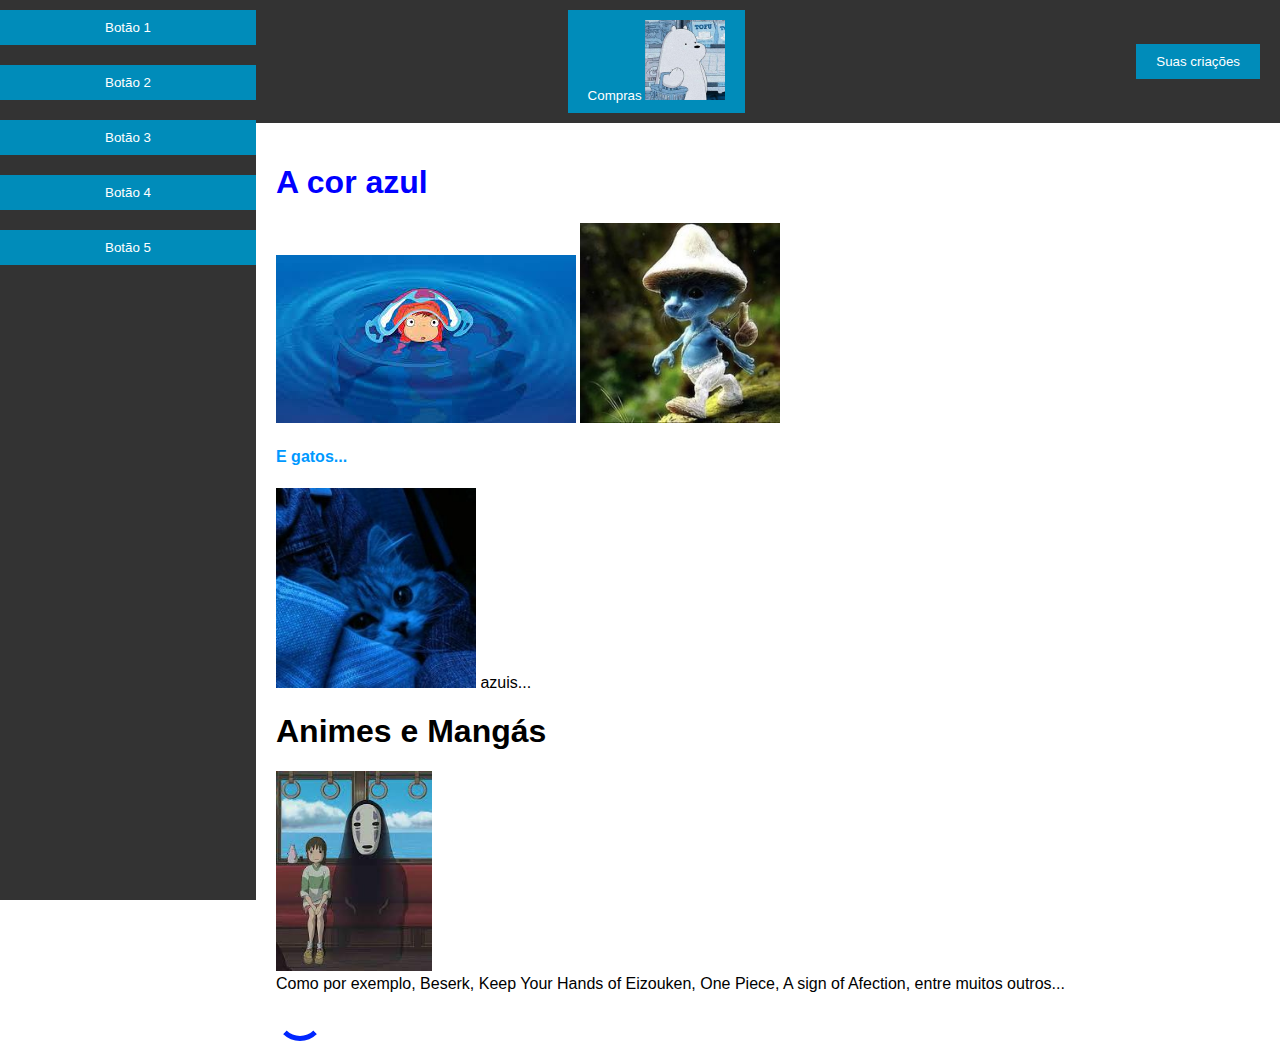
<file: prova/index.html>
<!DOCTYPE html>
<html lang="pt-BR">
<head>
    <link rel="stylesheet" type="text/css" href="./provinha2.css"/>
    <title>ceulazur gostos</title>
   
</head>
<body>
    <div class="nav">
        <button class="b1">Jhordanna
            <a>
                <img src="j.jpeg" style="max-width: 80px; max-height: 80px;">
            </a>
        </button>

        <button class="b1">Compras
            <a>
                <img src="u.jpg" style="max-width: 80px; max-height: 80px;">
            </a>
        </button>

        <button class="b1" id="dropdown-btn">Suas criações
            <div class="dropdown-content" id="dropdown-menu">
                <a href="https://www.youtube.com/@Ceulazur">Poesia</a>
                <a href="https://github.com/ceulazur">Github</a>
                <a href="https://letterboxd.com/ceulazur/">Letterboxd</a>
            </div>
        </button>
    </div>
    <div class="barra-lateral">
        <button class="b2">Botão 1</button>
        <button class="b2">Botão 2</button>
        <button class="b2">Botão 3</button>
        <button class="b2">Botão 4</button>
        <button class="b2">Botão 5</button>
    </div>
    <div class="content">
        <article>
            <section>
                <h1 style="color: blue;">A cor azul</h1>
                <p style="color: #0084ff;">
                    <img src="p.jpeg" style="max-width: 550px; max-height: 500px;">
                    <img src="gno.jpg" style="max-width: 200px; max-height: 200px;">
                    <h1></h1>
                    <h4 style="color:#0099ff;">E gatos...</h4> 
                    <img src="ga.jpg" style="max-width: 200px; max-height: 200px;"> azuis...
                </p>
            </section>
            <section>
               
                <h1>Animes e Mangás</h1>
                <img src="ch.jpeg" style="max-width: 200px; max-height: 200px;"> </br>
                Como por exemplo, Beserk, Keep Your Hands of Eizouken, One Piece, A sign of Afection, entre muitos outros...
            </section>
        </article>
        <span class="loader"></span>
    </div>
</body>
</html>

<!-- agora não sei se contemplei tudo que me foi pedido, hmm, creio que si. de todo modo, logo mais saberemos-->
</file>
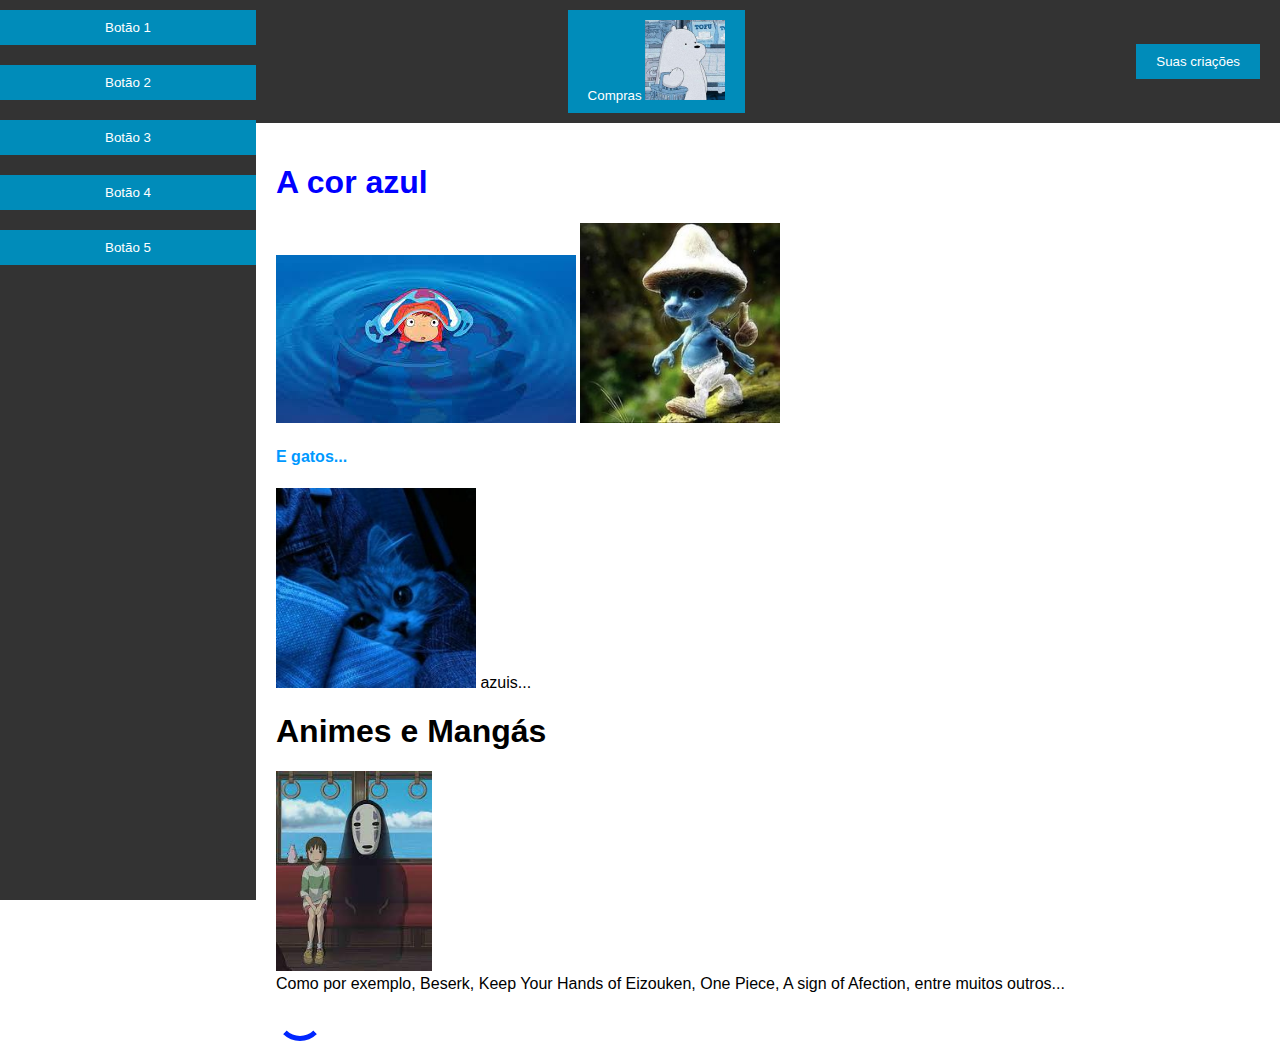
<file: prova/index2.html>
<!DOCTYPE html>
<html lang="pt-BR">
<head>
    <link rel="stylesheet" type="text/css" href="./provinha2.css"/>
    <title>ceulazur gostos</title>
   
</head>
<body>
    <div class="nav">
        <button class="b1">Jhordanna
            <a>
                <img src="j.jpeg" style="max-width: 80px; max-height: 80px;">
            </a>
        </button>

        <button class="b1">Compras
            <a>
                <img src="u.jpg" style="max-width: 80px; max-height: 80px;">
            </a>
        </button>

        <button class="b1" id="dropdown-btn">Suas criações
            <div class="dropdown-content" id="dropdown-menu">
                <a href="https://www.youtube.com/@Ceulazur">Poesia</a>
                <a href="https://github.com/ceulazur">Github</a>
                <a href="https://letterboxd.com/ceulazur/">Letterboxd</a>
            </div>
        </button>
    </div>
    <div class="barra-lateral">
        <button class="b2">Botão 1</button>
        <button class="b2">Botão 2</button>
        <button class="b2">Botão 3</button>
        <button class="b2">Botão 4</button>
        <button class="b2">Botão 5</button>
    </div>
    <div class="content">
        <article>
            <section>
                <h1 style="color: blue;">A cor azul</h1>
                <p style="color: #0084ff;">
                    <img src="p.jpeg" style="max-width: 550px; max-height: 500px;">
                    <img src="gno.jpg" style="max-width: 200px; max-height: 200px;">
                    <h1></h1>
                    <h4 style="color:#0099ff;">E gatos...</h4> 
                    <img src="ga.jpg" style="max-width: 200px; max-height: 200px;"> azuis...
                </p>
            </section>
            <section>
               
                <h1>Animes e Mangás</h1>
                <img src="ch.jpeg" style="max-width: 200px; max-height: 200px;"> </br>
                Como por exemplo, Beserk, Keep Your Hands of Eizouken, One Piece, A sign of Afection, entre muitos outros...
            </section>
        </article>
        <span class="loader"></span>
    </div>
</body>
</html>

<!-- agora não sei se contemplei tudo que me foi pedido, hmm, creio que si. de todo modo, logo mais saberemos-->
</file>
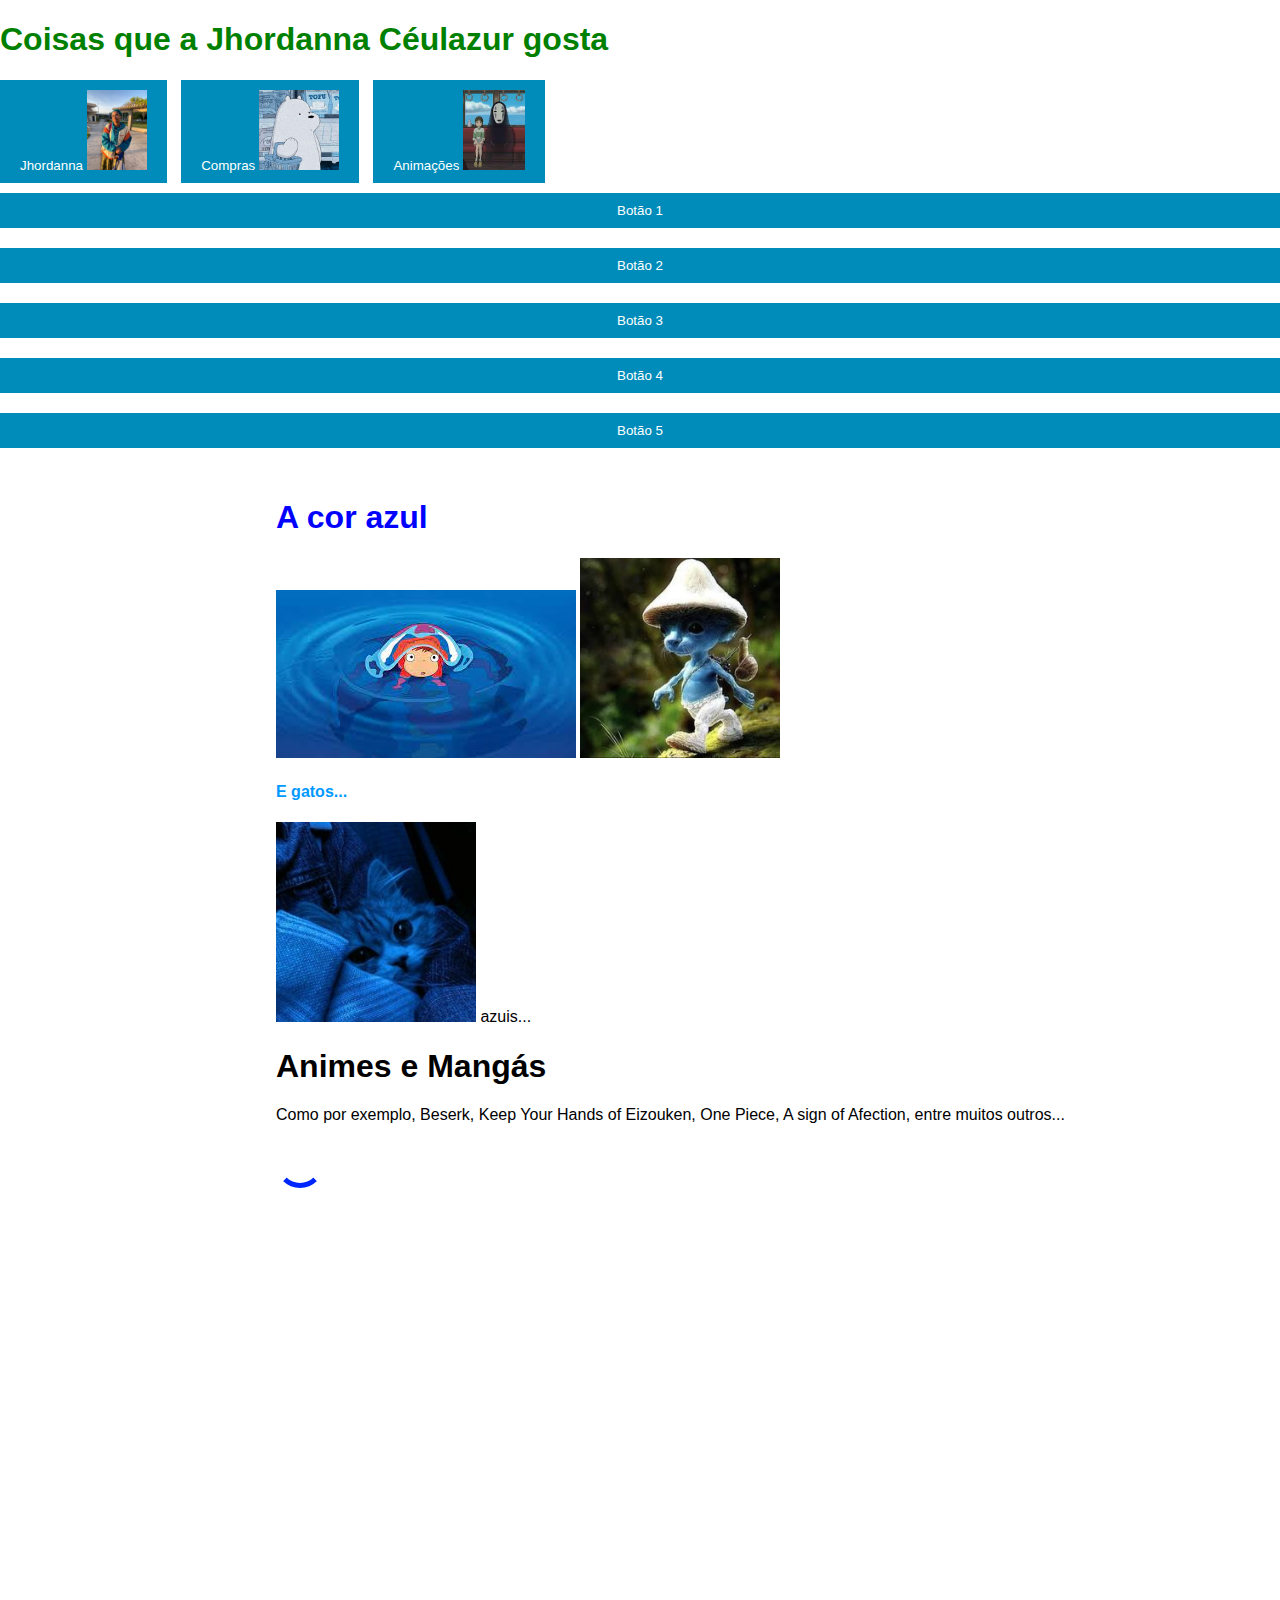
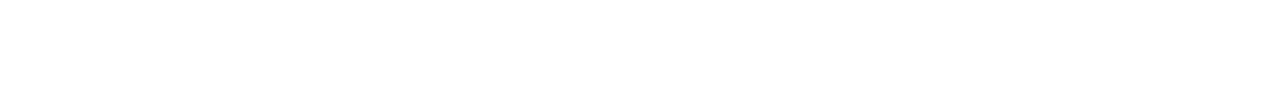
<file: prova/indexrascunho.html>
<!--
Instruções:
1.Construir um site sobre tema genérico (tema de sua escolha).
2.Seu site conterá um navegador superior móvel, um navegador
esquerdo móvel e um espaço para conteúdo.
3.O arquivo CSS deve ser separado do arquivo HTML, mas você é
livre de colocar também CSS inline ou no próprio arquivo do
HTML caso já tenha feito algo no arquivo CSS (somente nesse
caso!).

4. Você pode reusar material de outros trabalhos seus da
DISCIPLINA desse semestre (cuidado com cópia de outros
colegas. Sua prova será ZERADA).
5. O site deve estar publicado no Github Pages (veja o vídeo da
aula do dia 05 que explica como fazer isso).
6. Cada componente está descrito a seguir.

1.1. Navegador superior móvel
a) Esse componente deve ocupar a largura inteira da página e conter
3 botões lado a lado. (1 ponto)
b) Ao clicar o mouse no botão do meio, um menu dropdown deve
aparecer logo abaixo (1 ponto)
(https://github.com/jeffersoncarvalho/ufc_2023_2/tree/main/LMS/P
ROF/css/menu)
c) TODOS os botões devem ser no estilo 3D
(https://github.com/jeffersoncarvalho/ufc_2023_2/tree/main/LMS/P
ROF/css3/11Botao3D) (1 ponto)
2.1. Barra de navegação móvel lateral esquerda
a) Sua barra deve conter 5 botões, ter altura de 1200px e largura de
20vw (1 ponto)
b) Os botões devem estar empilhados verticalmente (1 ponto)
3.1. Conteúdo
a) O espaço do conteúdo deve ter 80vw de largura, 1200px de altura
e deve estar à direita do navegador lateral (1 ponto)
b) O espaço do conteúdo deve ter um artigo com duas seções e
também deve ter componente de loading como mostrado abaixo e
ele deve rotacionar infinitamente, logo abaixo do artigo (2 pontos)
(https://cssloaders.github.io) (escolha um dos códigos e explique
todas as linhas em comentários)
4.1. Responsividade.
(https://github.com/jeffersoncarvalho/ufc_2023_2/tree/main/LMS/PROF/
css3/10LayoutResponsivo) Caso sua tela tenha menos de 600px:
a) A barra lateral deve se transformar em um menu que ocupa a
largura inteira da tela, ter altura suficiente apenas para comportar
os botões e deve se localizar logo abaixo da barra superior feita
na primeira questão e acima do conteúdo (1 ponto)
b) O conteúdo deve se posicionar no final da página e todos os
outros componentes devem estar acima dele. (1 ponto)
-->
<!DOCTYPE html>
<html lang="pt-BR">
<head>
    <link rel="stylesheet" type="text/css" href="./provinhaaa.css"/>
    <!-- agora sim ficou como tudo tem que ser, tinha esquecido de linkar as paginas css e html kkkkkkkk tragic
    todavia os botões nomes foram de base e os 1,2,3 e afins menos clicaveis e não alinhando com uns para baixo hmmm-->
    <h1 style="color: green;"> Coisas que a Jhordanna Céulazur gosta </h1>

    <title>ceulazur gostos</title>
</head>
<body>
    <div class="top-nav">
        <button class="b1">Jhordanna
            <a>
                <img src = 'j.jpeg' style = "max-width: 80px; max-height: 80px;" >
            </a>
        </button>

        <button class="b1">Compras
            <a>
                <img src = 'u.jpg' style = "max-width: 80px; max-height: 80px;" >
            </a>
        </button>
<!--tinha colocado um id dropdown aki em baixo, mas tirei que acho que não vai precisar não
voltei com eles, ficou melhor e alterei a ideia animações e tirei esse espaçp branco todo até o artigo no index 2-->
        <button class="b1"> Animações
            <a>
                <img src = 'ch.jpeg' style = "max-width: 80px; max-height: 80px;" >
            </a>
        </button>
    
<!--
    exemplo w3
     <style>
.dropdown {
  position: relative;
  display: inline-block;
}

.dropdown-content {
  display: none;
  position: absolute;
  background-color: #f9f9f9;
  min-width: 160px;
  box-shadow: 0px 8px 16px 0px rgba(0,0,0,0.2);
  padding: 12px 16px;
  z-index: 1;
}

.dropdown:hover .dropdown-content {
  display: block;
}
</style>

<div class="dropdown">
  <span>Mouse over me</span>
  <div class="dropdown-content">
    <p>Hello World!</p>
  </div>
</div> 
-->
<!--
    exemplo jefer
-->
        <!-- quero u=que esses links apareçam nos botões 5
        mudei-->
        <div class="dropdown-content" id="dropdown-menu">
            <a href="https://www.youtube.com/@Ceulazur">Poesia</a>
            <a href="https://github.com/ceulazur">Github</a>
            <a href="https://letterboxd.com/ceulazur/">Letterboxd</a>
        </div>
    </div>
    <div class="sidebar">
        <button class="b2">Botão 1</button>
        <button class="b2">Botão 2</button>
        <button class="b2">Botão 3</button>
        <button class="b2">Botão 4</button>
        <button class="b2">Botão 5</button>
    </div>
    <div class="content">
        <article>
            <section>
                <h1 style = "color:blue">A cor azul</h1>
                <p style="color: #0084ff">
                    <img src = 'p.jpeg' style = "max-width: 550px; max-height: 500px;" >
                    <img src = 'gno.jpg' style = "max-width: 200px; max-height: 200px;" >
                    <h1>

                    </h1>
                   <h4 style="color:#0099ff">
                    E gatos...
                   </h4> 
                    <img src = 'ga.jpg' style = "max-width: 200px; max-height: 200px;" >
                    azuis...
                </p>
            </section>
            <section>
                <h1>Animes e Mangás</h1>
                Como por exemplo, Beserk, Keep Your Hands of Eizouken, One Piece, A sign of Afection, entre muitos outros...
                <p>
                    
                </p>
            </section>
        </article>
        <!--  tentativa de fazer o kerydo rodar, mas não estou visualizando, por mais que eu tenha feito de acordo com o ensinado
        teneti usar div ao invés de span, mas nesse caso optei por seguir o código contido no link do loader
    é realmente não sei porque parece que não tá indo, aaaaa 
    não tava indo pq não tinha linkado os arquivos -->
        <span class="loader"></span>
    </div>
</body>
</html>
<!--comentei demais e blablabla passsei para o index 2 para ficar certo e clean-->
</file>
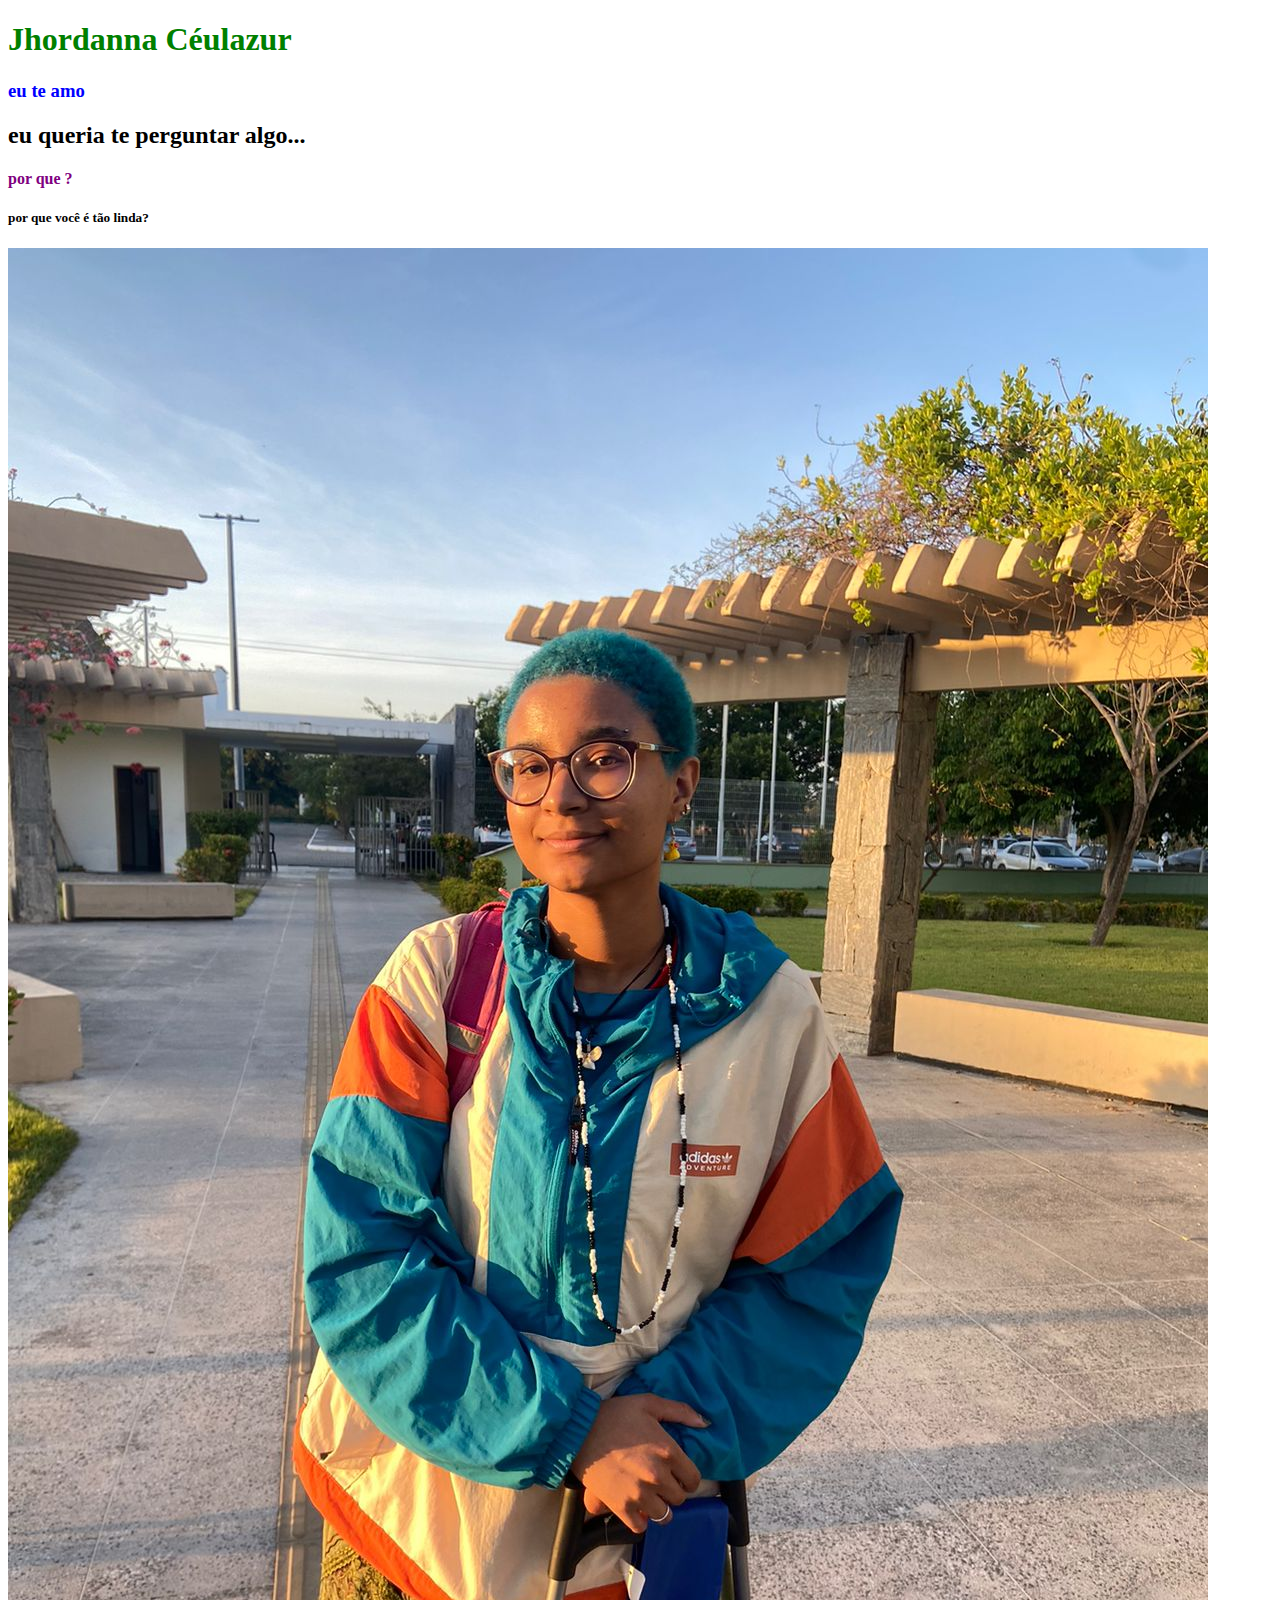
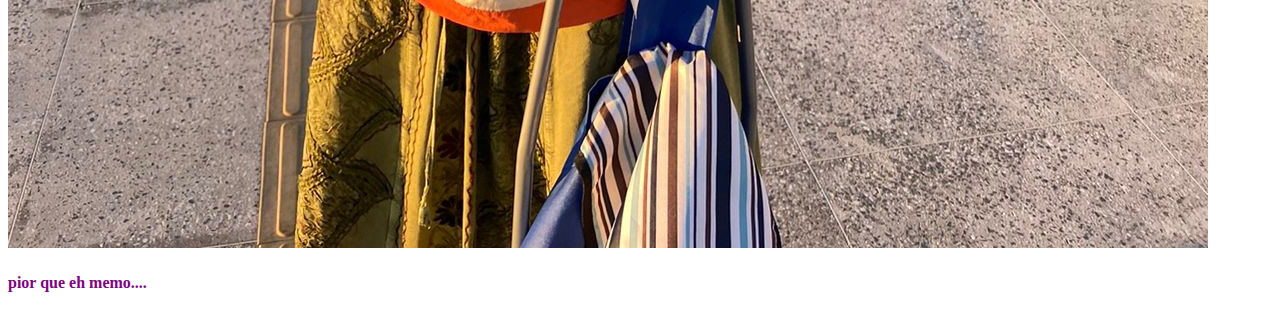
<file: treino/numero1.html>
<!DOCTYPE html>
<html>
<head>
    <style>
        h3 {
            color: blue;
        }
        h4 {
            color: purple
        }
    </style>
</head>
<body>
    <h1
        style= "
        color: green;"
    > Jhordanna Céulazur
    </h1>
    <h3>
        eu te amo
    
    </h3>
    <h2>
        eu queria te perguntar algo...
    </h2>
    <h4>
        por que ?
    </h4>
    <h5>
        por que você é tão linda?
    </h5>
    <img src = 'j.jpeg'>
    <h4> pior que eh memo....</h4>
</body>
</html>
</file>
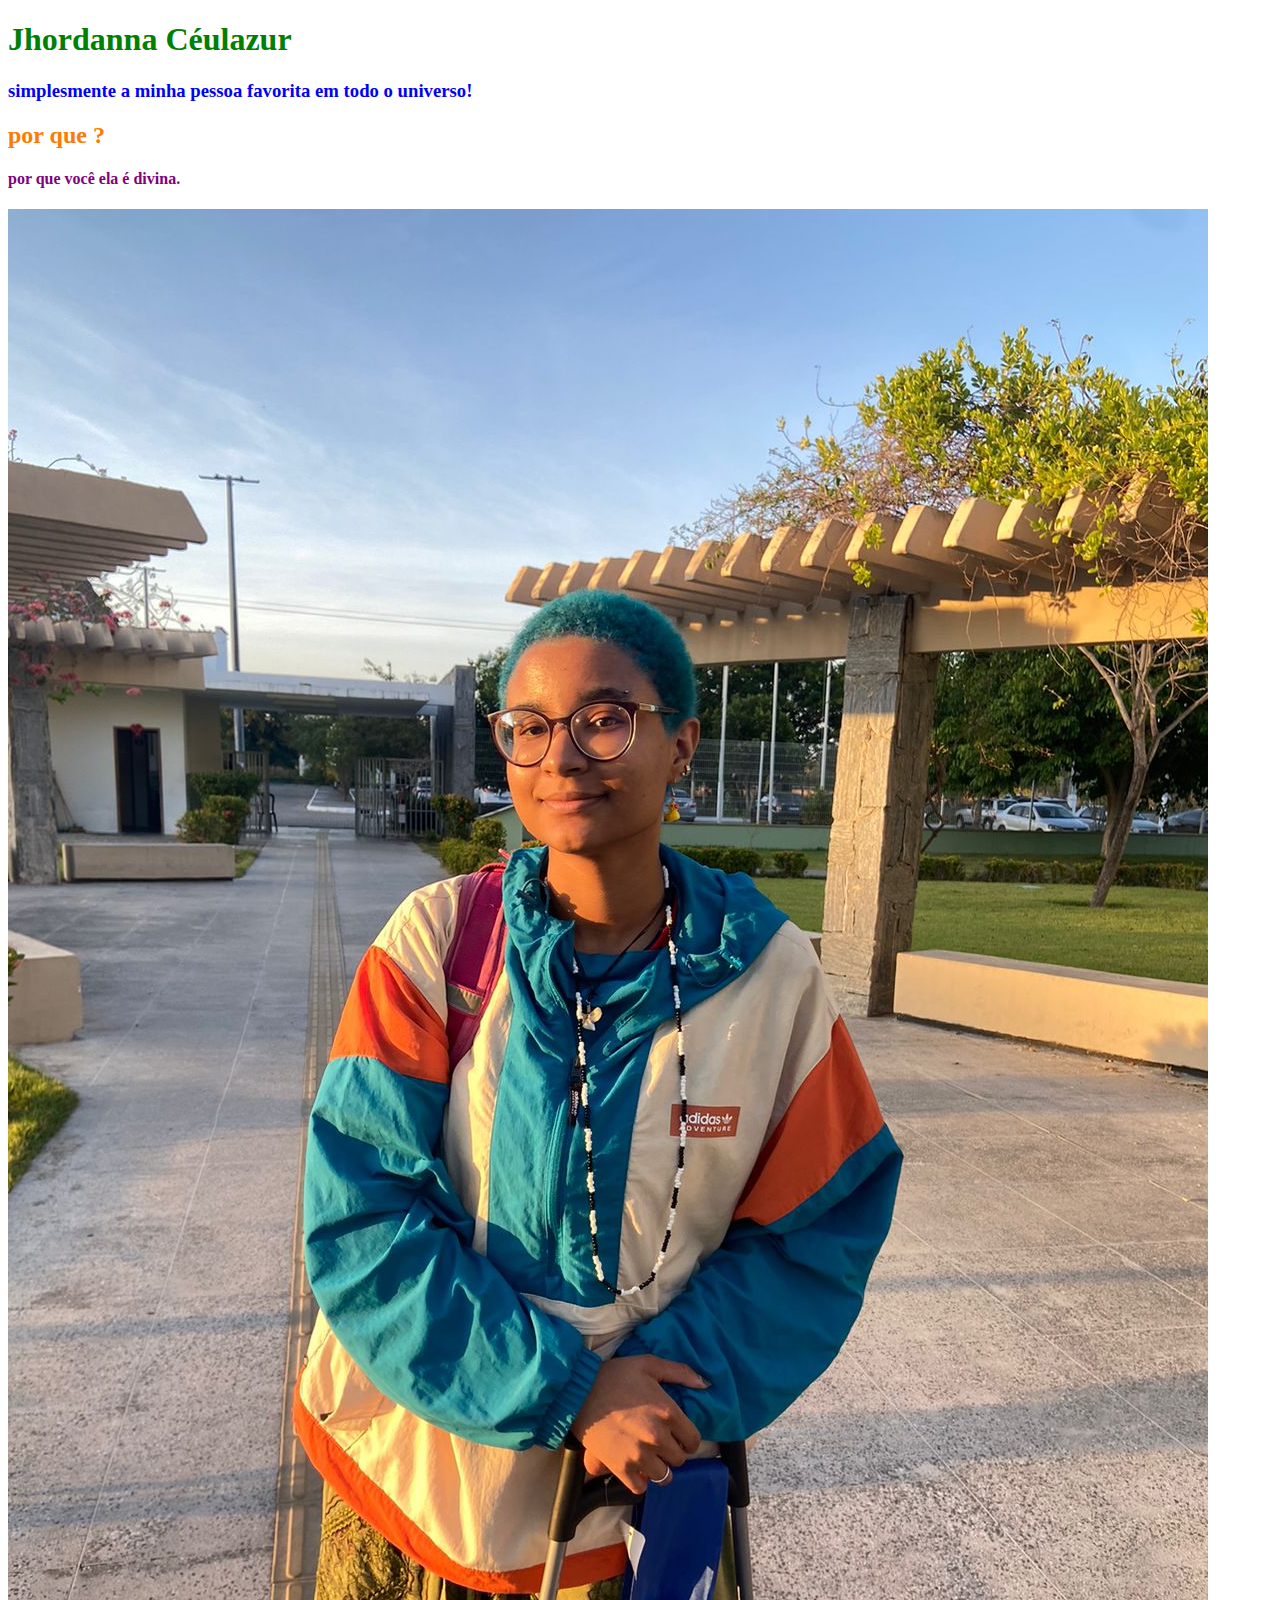
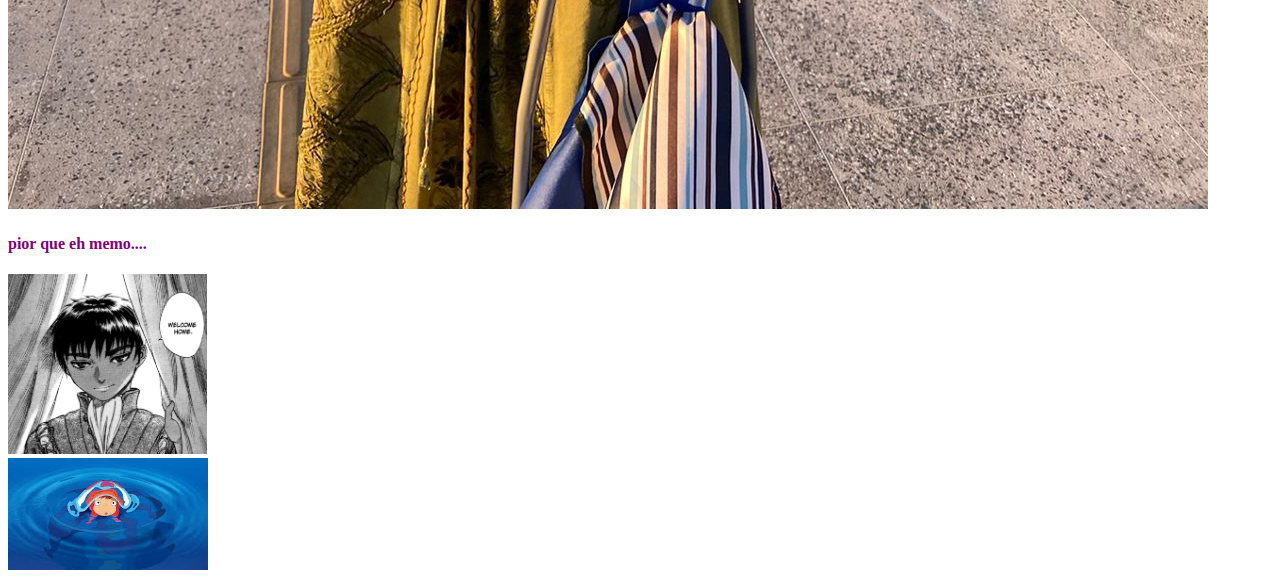
<file: treino/numero2.html>
<!DOCTYPE html>
<html lang="ptr">
<head>
    <style>
        h3 {
            color: blue;
        }
        h4 {
            color: purple
        }
    </style>
</head>
<body>
    <h1
        style= "
        color: green;"
    > Jhordanna Céulazur
    </h1>
    <h3>
       simplesmente a minha pessoa favorita em todo o universo!
    
    </h3>
    
    <h2 
        style= "
        color: rgb(255, 123, 0); "
    >     
        por que ?
    </h2>

    <h4>
        por que você ela é divina. 
    </h4>
    <img src = 'j.jpeg'>
    <h4> pior que eh memo....</h4>
    <form method="post" action={{route('relatorio.Pessoa')}}>
        <input type="image" src="casca.jpeg"  alt="Submit" style="max-widht:220px; max-height:180px;">
     <!-- <input type ="link" href="https://github.com/ceulazur/humilha_o_html">-->
     <a href https:"https://github.com/ceulazur/ceulazur.github.io">
     </a>
    </form> 
    <!-- Queria muito que a imagem botão/ botão imagem levasse a sla algum site que eu colocasse o link, mas to tentando descobrir como ainda, aaa
    acho que só não era para usar form na real, sei la-->
     <!--<button>
        <img src = 'j.jpeg'> 
     </button> -->
     <a href ="https://github.com/ceulazur/ceulazur.github.io">
        <img src = 'p.jpeg' style = "max-width: 200px; max-height: 200px;" >
     </a>
     <!-- Agora sim funcionou como eu desejava, agora estou é tentanto entender o da casca que eu fiz afinal-->

</body>
</html>
</file>
<file: prova/provinha2.css>
/* Stylee */
body {
    margin: 0;
    padding: 0;
    font-family: Arial, sans-serif;
}

/* Navegador superior móvel */
.nav {
    background-color: #333;
    display: flex;
    justify-content: space-between;
    align-items: center;
    padding: 10px;
}

.b1 {
    background-color: #008CBA;
    color: #fff;
    border: none;
    padding: 10px 20px;
    margin-right: 10px;
    cursor: pointer;
    transition: transform 0.2s;
}

.b1:hover {
    transform: translateY(-3px);
}

.dropdown-content {
    display: none;
    position: absolute;
    background-color: #333;
    top: 100%;
    left: 0;
}

.b1:hover .dropdown-content {
    display: block;
}

.dropdown-content a {
    color: #fff;
    text-decoration: none;
    padding: 10px;
    display: block;
}

/* Barra de navegação móvel lateral esquerda */
.barra-lateral {
    background-color: #333;
    height: 100vh; 
    width: 20vw;
    position: fixed;
    left: 0;
    top: 0;
    display: flex;
    flex-direction: column;
    align-items: center;
}

.b2 {
    background-color: #008CBA;
    color: #fff;
    border: none;
    padding: 10px 20px;
    margin: 10px 0;
    cursor: pointer;
    width: 100%;
}

/* Conteúdo */
.content {
    margin-left: 20vw;
    width: 80vw;
    height: 100vh; 
    padding: 20px;
    overflow: auto;
}

/* Loader */
.loader {
    width: 48px;
    height: 48px;
    border: 5px solid #FFF;
    border-bottom-color: #0026ff;
    border-radius: 50%;
    display: inline-block;
    box-sizing: border-box;
    animation: rotation 1s linear infinite;
    }
/*essa parte de cima está dizendo a largura, o tamanho, a cor
o tamanho e cor da bora, a porcentagem do raio da borda comparada com o corpo,
se a organização do loader é lado a lado a lado, se ele vai rodar infinitamente ou não
--agora aqui p baixo é o keyframes que são regras definidas para o style do elemento adicionado(loader), os deg são os angulos, assim 0 é nada e 360 é uma volta completa, ou seja, significa de onde ele começa e até onde vai(quando deve terminar)*/
    @keyframes rotation {
    0% {
        transform: rotate(0deg);
    }
    100% {
        transform: rotate(360deg);
    }
    } 

/* Responsividade */
@media (max-width: 600px) {
    .barra-lateral {
        width: 100%;
        height: auto;
        display: flex;
        flex-direction: row;
        justify-content: space-between;
        align-items: center;
        position: relative;
    }

    .content {
        margin-left: 0;
        margin-top: 0;
    }
}
</file>
<file: prova/provinhaaa.css>
/*esse é rascunho, prova finalizada é o certo*/
body {
    margin: 0;
    padding: 0;
    font-family: Arial, sans-serif;
}


.nav {
    background-color: #333;
    display: flex;
    justify-content: space-between;
    align-items: center;
    padding: 10px;
}

.b1 {
    background-color: #008CBA;
    color: #fff;
    border: none;
    padding: 10px 20px;
    margin-right: 10px;
    cursor: pointer;
    transition: transform 0.2s;
}

.b1:hover {
    transform: translateY(-3px);
}

#dropdown-menu {
    display: none;
    position: absolute;
    background-color: #333;
    top: 100%;
    left: 0;
}

#dropdown-menu a {
    color: #fff;
    text-decoration: none;
    padding: 10px;
    display: block;
}


.barra-lateral {
    background-color: #333;
    height: 1200px;
    width: 20vw;
    position: fixed;
    left: 0;
    top: 0;
    display: none;
    flex-direction: column;
    align-items: center;
}

.b2{
    background-color: #008CBA;
    color: #fff;
    border: none;
    padding: 10px 20px;
    margin: 10px 0;
    cursor: pointer;
    width: 100%;
}


.content {
    margin-left: 20vw;
    width: 80vw;
    height: 1200px;
    padding: 20px;
    overflow: auto;
}
.loader {
    width: 48px;
    height: 48px;
    border: 5px solid #FFF;
    border-bottom-color: #0026ff;
    border-radius: 50%;
    display: inline-block;
    box-sizing: border-box;
    animation: rotation 1s linear infinite;
    }
/*essa parte de cima está dizendo a largura, o tamanho, a cor
o tamanho e cor da bora, a porcentagem do raio da borda comparada com o corpo,
se a organização do loader é lado a lado a lado, se ele vai rodar infinitamente ou não
--agora aqui p baixo é o keyframes que são regras definidas para o style do elemento adicionado(loader), os deg são os angulos, assim 0 é nada e 360 é uma volta completa, ou seja, significa de onde ele começa e até onde vai(quando deve terminar)*/
    @keyframes rotation {
    0% {
        transform: rotate(0deg);
    }
    100% {
        transform: rotate(360deg);
    }
    } 

@media (max-width: 600px) {
    .sidebar {
        display: flex;
    }

    .content {
        margin-left: 0;
        margin-top: 1200px;
    }
}
/*fui mudando coisa e ficou confuso, passei o adequado para o provinha 2*/
</file>
